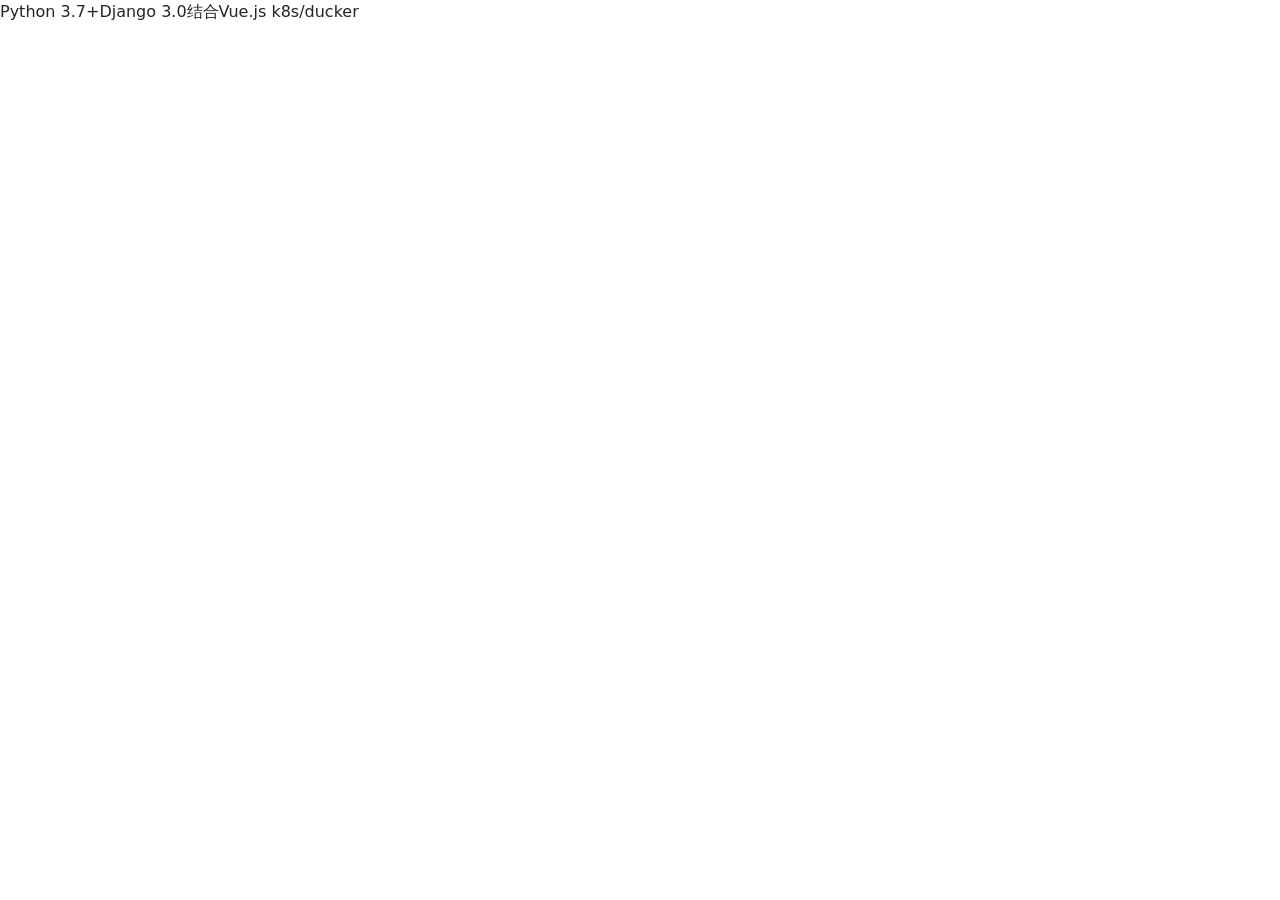
<file: index.html>
<!DOCTYPE html>
<html lang="en">
<head>
    <meta charset="UTF-8">
    <meta http-equiv="X-UA-Compatible" content="IE=edge">
    <meta name="viewport" content="width=device-width, initial-scale=1.0">
    <!-- bootstrap CSS -->
    <link href="https://cdn.jsdelivr.net/npm/bootstrap@5.1.1/dist/css/bootstrap.min.css" rel="stylesheet" integrity="sha384-F3w7mX95PdgyTmZZMECAngseQB83DfGTowi0iMjiWaeVhAn4FJkqJByhZMI3AhiU" crossorigin="anonymous">
    <title>Document</title>
</head>
<body>
    <div class="container">
        
    </div>
    Python 3.7+Django 3.0结合Vue.js
    k8s/ducker
</body>
<!-- bootstrap 5 -->
<script src="https://cdn.jsdelivr.net/npm/bootstrap@5.1.1/dist/js/bootstrap.bundle.min.js" integrity="sha384-/bQdsTh/da6pkI1MST/rWKFNjaCP5gBSY4sEBT38Q/9RBh9AH40zEOg7Hlq2THRZ" crossorigin="anonymous"></script>
</html>
</file>
